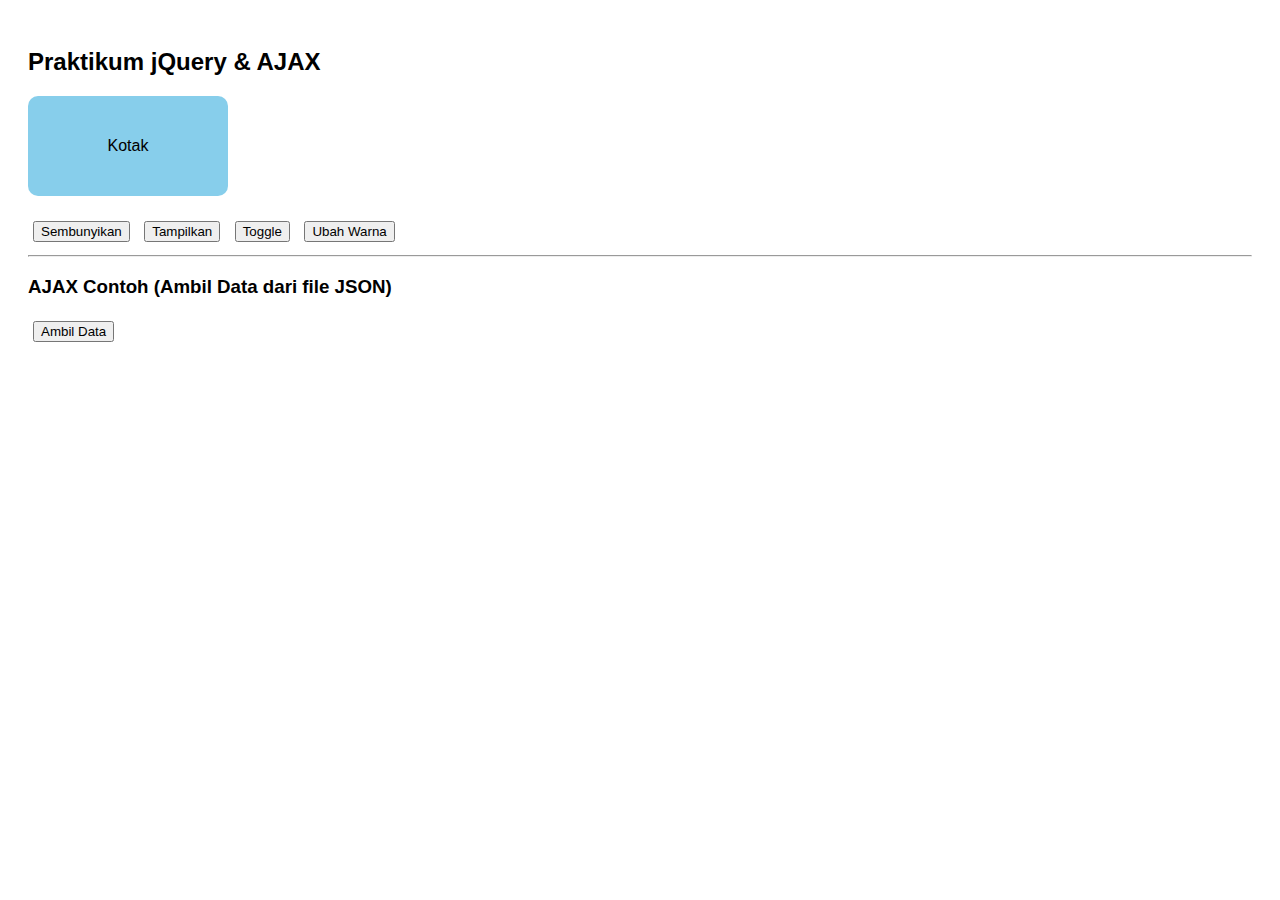
<file: tugas5/index.html>
<!DOCTYPE html>
<html lang="id">
<head>
  <meta charset="UTF-8">
  <meta name="viewport" content="width=device-width, initial-scale=1.0">
  <title>Praktikum jQuery & AJAX</title>

  <script src="https://code.jquery.com/jquery-3.6.0.min.js"></script>

  <style>
    body { font-family: Arial; padding: 20px; }
    #box { width: 200px; height: 100px; background: skyblue; margin-bottom: 20px; text-align:center; line-height:100px; border-radius:10px; }
    button { margin: 5px; }
  </style>
</head>
<body>

  <h2>Praktikum jQuery & AJAX</h2>

  <div id="box">Kotak</div>
  <button id="hide">Sembunyikan</button>
  <button id="show">Tampilkan</button>
  <button id="toggle">Toggle</button>
  <button id="warna">Ubah Warna</button>
  <hr>

  <h3>AJAX Contoh (Ambil Data dari file JSON)</h3>
  <button id="loadData">Ambil Data</button>
  <div id="result"></div>

  <script>
    $(document).ready(function() {
      
      $("#hide").click(function() {
        $("#box").hide(500);
      });

      $("#show").click(function() {
        $("#box").show(500);
      });

      $("#toggle").click(function() {
        $("#box").toggle(500);
      });

      $("#warna").click(function() {
        $("#box").css("background", "lightgreen");
      });

      
      $("#loadData").click(function() {
        $.ajax({
          url: "data.json",
          type: "GET",
          dataType: "json",
          success: function(data) {
            $("#result").html("<p>Nama: " + data.nama + "<br>Umur: " + data.umur + "</p>");
          },
          error: function() {
            $("#result").html("<p style='color:red;'>Gagal memuat data!</p>");
          }
        });
      });
    });
  </script>
</body>
</html>
</file>
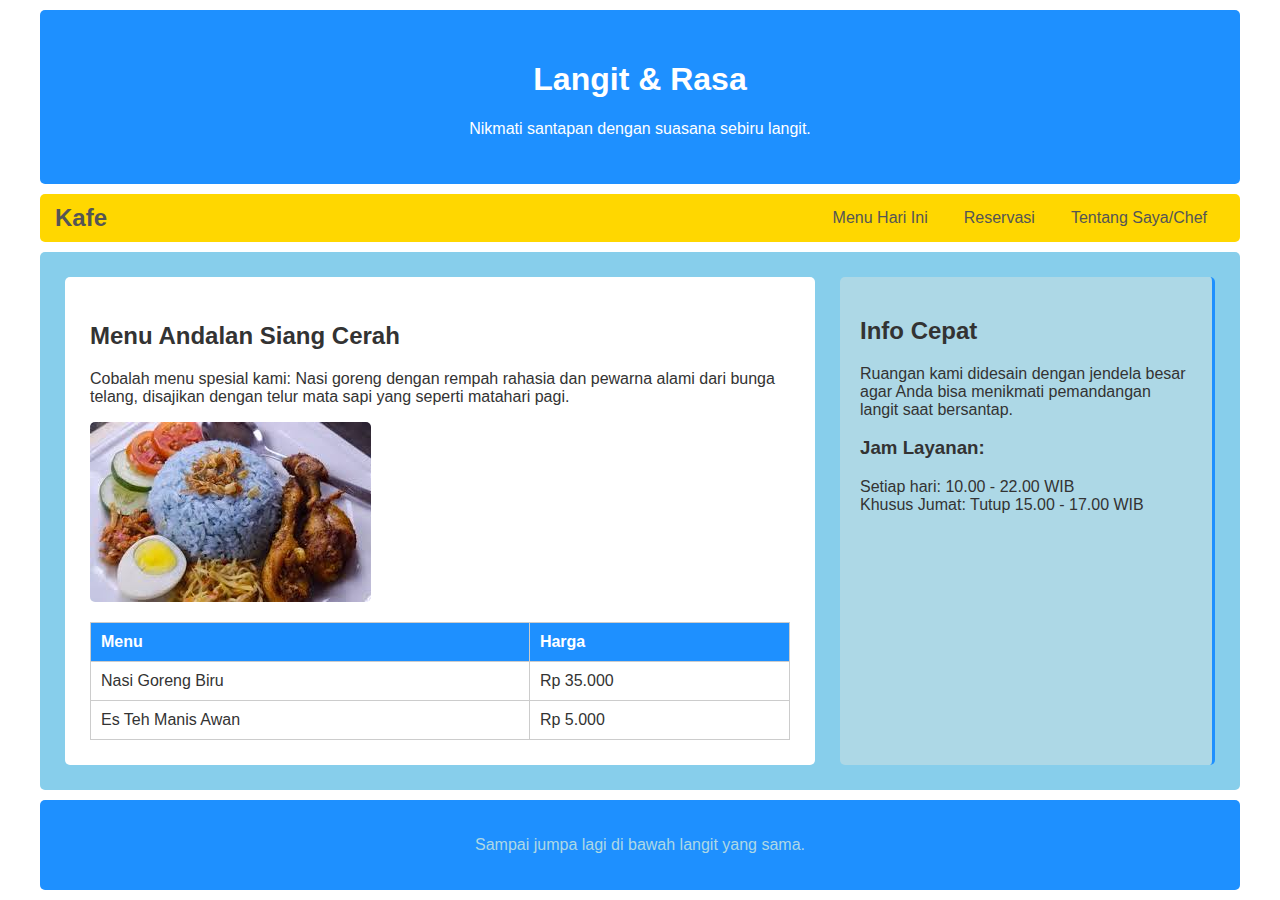
<file: awal.html>
<!DOCTYPE html>
<html lang="id">
<head>
    <meta charset="UTF-8">
    <meta name="viewport" content="width=device-width, initial-scale=1.0">
    <title>Langit & Rasa - Kafe Santai</title>
    <link rel="stylesheet" href="styl.css">
</head>
<body>

    <header>
        <h1>Langit & Rasa</h1>
        <p>Nikmati santapan dengan suasana sebiru langit.</p>
    </header>

    <nav>
        <div class="logo">
            <h2>Kafe</h2>
        </div>
        <div class="menu">
            <ul>
                <li><a href="index.html">Menu Hari Ini</a></li>
                <li><a href="halaman2.html">Reservasi</a></li>
                <li><a href="about.html">Tentang Saya/Chef</a></li>
            </ul>
        </div>
    </nav>

    <section class="main-content">
        
        <article>
            <h2>Menu Andalan Siang Cerah</h2>
            <p>Cobalah menu spesial kami: Nasi goreng dengan rempah rahasia dan pewarna alami dari bunga telang, disajikan dengan telur mata sapi yang seperti matahari pagi.</p>
            
            <img src="[data-uri]" alt="Nasi Goreng Biru" class="article-image">

            <table class="menu-table">
                <thead>
                    <tr><th>Menu</th><th>Harga</th></tr>
                </thead>
                <tbody>
                    <tr><td>Nasi Goreng Biru</td><td>Rp 35.000</td></tr>
                    <tr><td>Es Teh Manis Awan</td><td>Rp 5.000</td></tr>
                </tbody>
            </table>
        </article>

        <aside>
            <h2>Info Cepat</h2>
            <p>Ruangan kami didesain dengan jendela besar agar Anda bisa menikmati pemandangan langit saat bersantap.</p>
            
            <h3>Jam Layanan:</h3>
            <ul>
                <li>Setiap hari: 10.00 - 22.00 WIB</li>
                <li>Khusus Jumat: Tutup 15.00 - 17.00 WIB</li>
            </ul>
        </aside>
    </section>

    <footer>
        <p>Sampai jumpa lagi di bawah langit yang sama.</p>
    </footer>

</body>
</html>
</file>
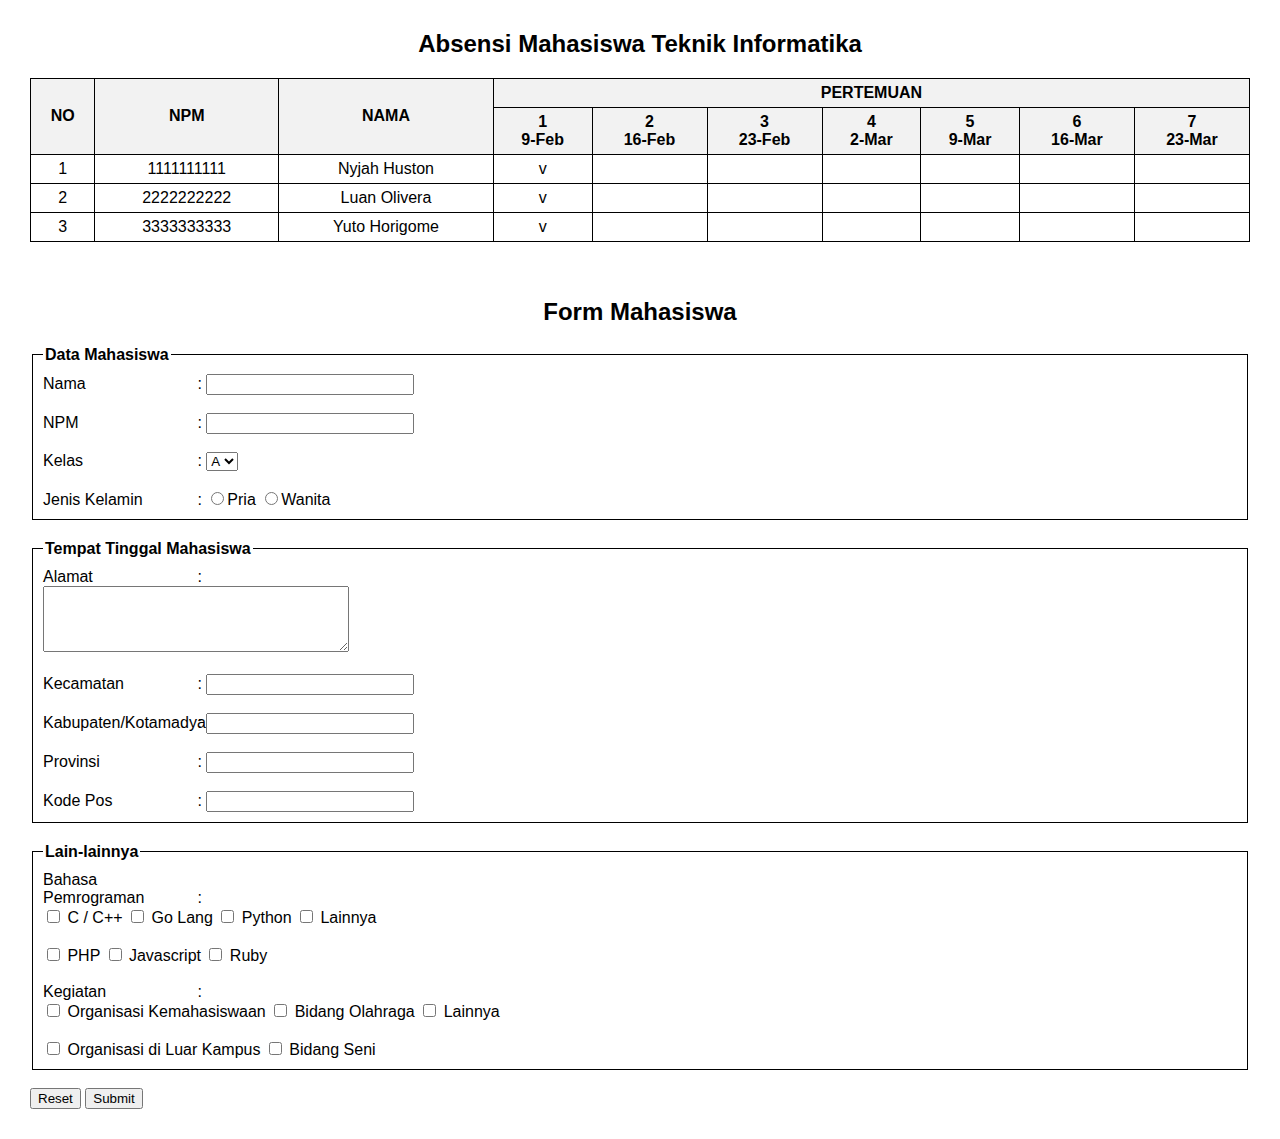
<file: praktikum.html>
<!DOCTYPE html>
<html lang="id">
<head>
    <meta charset="UTF-8">
    <meta name="viewport" content="width=device-width, initial-scale=1.0">
    <title>Latihan HTML</title>
    <style>
        body {font-family: Arial, sans-serif; margin: 30px;}
        h2 {text-align: center;}
        table {width: 100%; border-collapse: collapse;}
        th, td {border: 1px solid black; padding: 5px; text-align: center;}
        th {background-color: #f2f2f2;}
        fieldset {margin-top: 20px; padding: 10px; border: 1px solid #000;}
        legend {font-weight: bold;}
        label {display: inline-block; width: 150px;}
        textarea {width: 300px; height: 60px;}
        input[type="text"], input[type="number"] {width: 200px;}
    </style>
</head>
<body>

    <h2>Absensi Mahasiswa Teknik Informatika</h2>
    <table>
        <tr>
            <th rowspan="2">NO</th>
            <th rowspan="2">NPM</th>
            <th rowspan="2">NAMA</th>
            <th colspan="7">PERTEMUAN</th>
        </tr>
        <tr>
            <th>1<br>9-Feb</th>
            <th>2<br>16-Feb</th>
            <th>3<br>23-Feb</th>
            <th>4<br>2-Mar</th>
            <th>5<br>9-Mar</th>
            <th>6<br>16-Mar</th>
            <th>7<br>23-Mar</th>
        </tr>
        <tr>
            <td>1</td>
            <td>1111111111</td>
            <td>Nyjah Huston</td>
            <td>v</td><td></td><td></td><td></td><td></td><td></td><td></td>
        </tr>
        <tr>
            <td>2</td>
            <td>2222222222</td>
            <td>Luan Olivera</td>
            <td>v</td><td></td><td></td><td></td><td></td><td></td><td></td>
        </tr>
        <tr>
            <td>3</td>
            <td>3333333333</td>
            <td>Yuto Horigome</td>
            <td>v</td><td></td><td></td><td></td><td></td><td></td><td></td>
        </tr>
    </table>

    <br><br>

    <h2>Form Mahasiswa</h2>

    <form>
        <fieldset>
            <legend>Data Mahasiswa</legend>
            <label>Nama</label> : <input type="text"><br><br>
            <label>NPM</label> : <input type="text"><br><br>
            <label>Kelas</label> : 
            <select>
                <option>A</option>
                <option>B</option>
                <option>C</option>
            </select><br><br>
            <label>Jenis Kelamin</label> : 
            <input type="radio" name="gender">Pria
            <input type="radio" name="gender">Wanita
        </fieldset>

        <fieldset>
            <legend>Tempat Tinggal Mahasiswa</legend>
            <label>Alamat</label> : <br>
            <textarea></textarea><br><br>
            <label>Kecamatan</label> : <input type="text"><br><br>
            <label>Kabupaten/Kotamadya</label> : <input type="text"><br><br>
            <label>Provinsi</label> : <input type="text"><br><br>
            <label>Kode Pos</label> : <input type="number">
        </fieldset>

        <fieldset>
            <legend>Lain-lainnya</legend>
            <label>Bahasa Pemrograman</label> : <br>
            <input type="checkbox"> C / C++
            <input type="checkbox"> Go Lang
            <input type="checkbox"> Python
            <input type="checkbox"> Lainnya <br><br>
            <input type="checkbox"> PHP
            <input type="checkbox"> Javascript
            <input type="checkbox"> Ruby
            <br><br>

            <label>Kegiatan</label> : <br>
            <input type="checkbox"> Organisasi Kemahasiswaan
            <input type="checkbox"> Bidang Olahraga
            <input type="checkbox"> Lainnya <br><br>
            <input type="checkbox"> Organisasi di Luar Kampus
            <input type="checkbox"> Bidang Seni
        </fieldset>

        <br>
        <input type="reset" value="Reset">
        <input type="submit" value="Submit">
    </form>

</body>
</html>
</file>
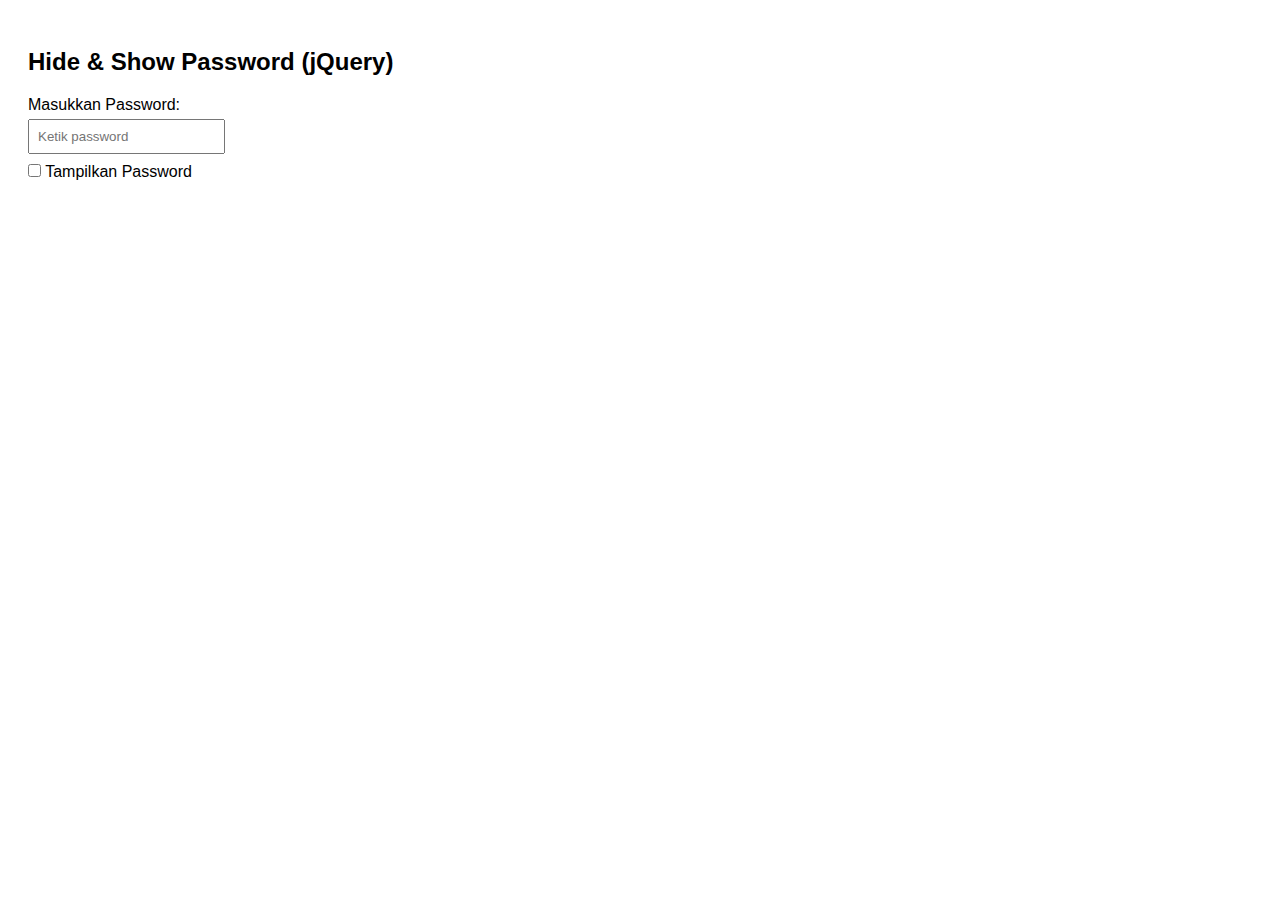
<file: tugas5/password.html>
<!DOCTYPE html>
<html lang="id">
<head>
  <meta charset="UTF-8">
  <meta name="viewport" content="width=device-width, initial-scale=1.0">
  <title>Hide & Show Password jQuery</title>
  <script src="https://code.jquery.com/jquery-3.6.0.min.js"></script>
  <style>
    body { font-family: Arial; padding: 20px; }
    input { padding: 8px; margin: 5px 0; }
  </style>
</head>
<body>

  <h2>Hide & Show Password (jQuery)</h2>
  
  <label for="password">Masukkan Password:</label><br>
  <input type="password" id="password" placeholder="Ketik password">
  <br>
  <input type="checkbox" id="showPass"> Tampilkan Password

  <script>
    $(document).ready(function() {
      $("#showPass").on('click', function() {
        let type = $("#password").attr("type");
        if (type === "password") {
          $("#password").attr("type", "text");
        } else {
          $("#password").attr("type", "password");
        }
      });
    });
  </script>

</body>
</html>
</file>
<file: styl.css>
:root {
    --sky-morning: #ADD8E6; 
    --sky-day: #87CEEB;     
    --sky-sunset: #FFD700;  
    --sky-night: #1E90FF;   
    --cloud-white: #FFFFFF; 
}

body {
    font-family: 'Poppins', sans-serif;
    margin: 0;
    width: 100%; 
    background-color: var(--cloud-white); 
    color: #333;
}


header, nav, .main-content, footer {
    width: 95%; 
    max-width: 1200px;
    margin: 10px auto;
    padding: 15px;
    box-sizing: border-box;
    border-radius: 5px;
}

header {
    background-color: var(--sky-night); 
    color: var(--cloud-white);
    text-align: center;
    padding: 30px;
}

nav {
    background-color: var(--sky-sunset);
    color: #555; 
    display: flex;
    justify-content: space-between; 
    align-items: center;
    padding: 0 15px;
}

nav .logo h2 {
    margin: 10px 0;
}

nav .menu ul {
    list-style: none;
    padding: 0;
    margin: 0;
    display: flex;
}

nav .menu ul li a {
    color: #555;
    text-decoration: none;
    padding: 12px 18px;
    display: block;
}

nav .menu ul li a:hover {
    background-color: var(--sky-morning);
    color: var(--sky-night);
}


.main-content {
    background-color: var(--sky-day); 
    display: grid; 
    grid-template-columns: 2fr 1fr; 
    grid-gap: 25px; 
    padding: 25px;
}

article {
    background-color: var(--cloud-white);
    padding: 25px;
    border-radius: 5px;
}
aside {
    background-color: var(--sky-morning); 
    padding: 20px;
    border-radius: 5px;
    border-right: 3px solid var(--sky-night); 
}

aside ul {
    list-style: none;
    padding-left: 0;
}



.article-image {
    max-width: 100%;
    height: auto;
    margin: 15px 0;
    display: block;
    border-radius: 5px;
}

/* TABLE STYLE */
.menu-table {
    width: 100%;
    border-collapse: collapse;
    margin-top: 20px;
}

.menu-table th, .menu-table td {
    border: 1px solid #ccc;
    padding: 10px;
    text-align: left;
}

.menu-table th {
    background-color: var(--sky-night);
    color: var(--cloud-white);
}

/* FOOTER STYLE (Langit Gelap) */
footer {
    background-color: var(--sky-night); /* Ketentuan 1: Background berbeda */
    color: var(--sky-morning);
    text-align: center;
    padding: 20px;
}
</file>
